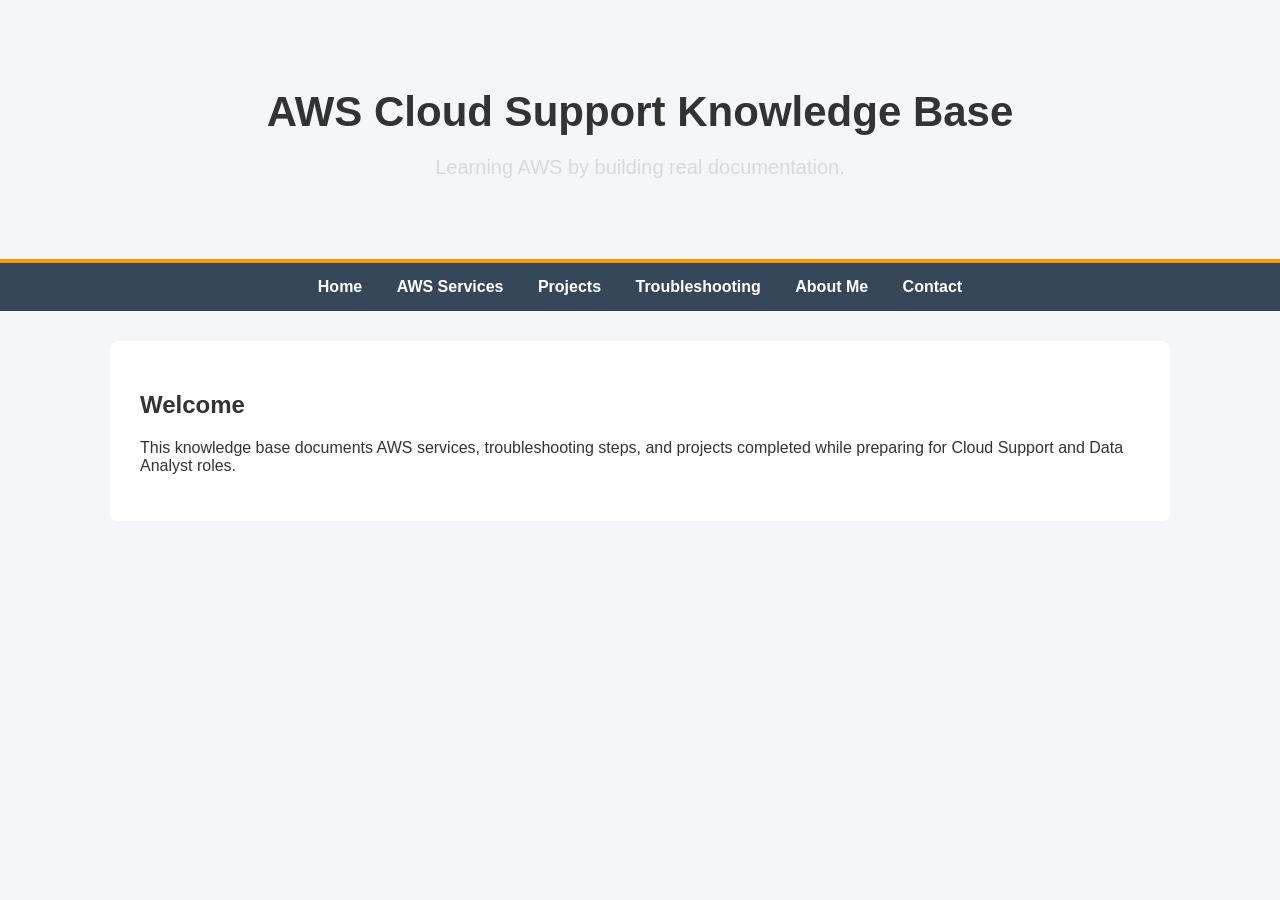
<file: index.html>
<!DOCTYPE html>
<html lang="en">

<head>
    <meta charset="UTF-8">
    <meta name="viewport" content="width=device-width, initial-scale=1.0">
    <title>AWS Cloud Support Knowledge Base</title>

    <link rel="stylesheet" href="style.css">
</head>

<body>

    <header>
        <h1>AWS Cloud Support Knowledge Base</h1>
        <p>Learning AWS by building real documentation.</p>
    </header>

    <nav>
        <a href="index.html">Home</a>
        <a href="services.html">AWS Services</a>
        <a href="projects.html">Projects</a>
        <a href="troubleshooting.html">Troubleshooting</a>
        <a href="about.html">About Me</a>
        <a href="contact.html">Contact</a>
    </nav>

    <main>

        <section>

            <h2>Welcome</h2>

            <p>
                This knowledge base documents AWS services, troubleshooting steps,
                and projects completed while preparing for Cloud Support and Data
                Analyst roles.
            </p>

        </section>

    </main>

</body>

</html>
</file>
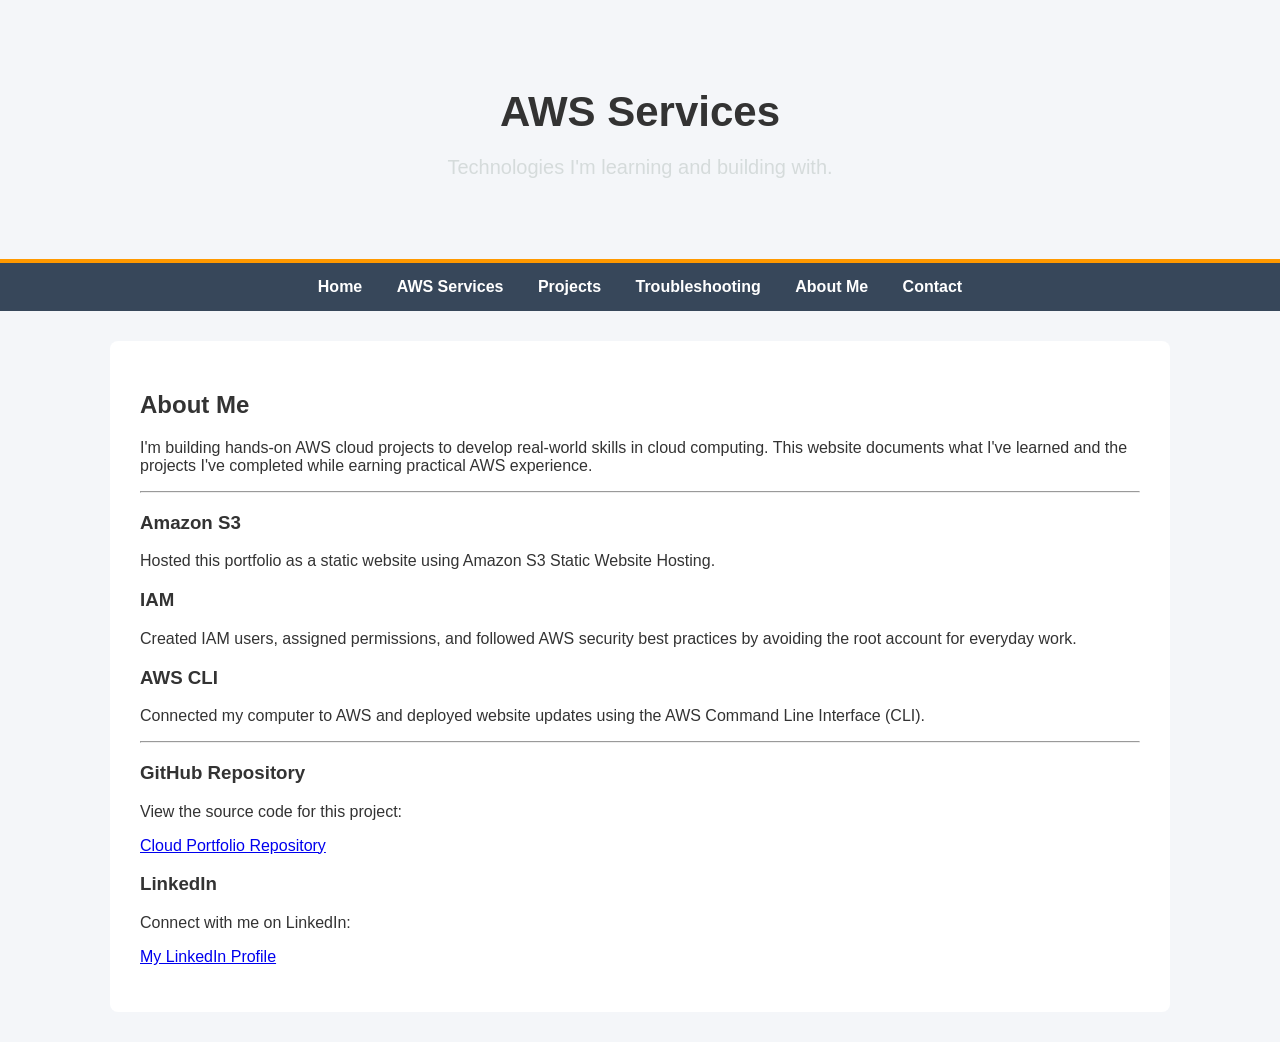
<file: about.html>
<!DOCTYPE html>
<html lang="en">

<head>
    <meta charset="UTF-8">
    <meta name="viewport" content="width=device-width, initial-scale=1.0">
    <title>AWS Services | RJ's Cloud Portfolio</title>
    <link rel="stylesheet" href="style.css">
</head>

<body>

    <header>
        <h1>AWS Services</h1>
        <p>Technologies I'm learning and building with.</p>
    </header>

    <nav>
        <a href="index.html">Home</a>
        <a href="services.html">AWS Services</a>
        <a href="projects.html">Projects</a>
        <a href="troubleshooting.html">Troubleshooting</a>
        <a href="about.html">About Me</a>
        <a href="contact.html">Contact</a>
    </nav>

    <main>

        <section>
            <h2>About Me</h2>

            <p>
                I'm building hands-on AWS cloud projects to develop real-world skills in cloud computing.
                This website documents what I've learned and the projects I've completed while earning practical AWS
                experience.
            </p>

            <hr>

            <h3>Amazon S3</h3>
            <p>
                Hosted this portfolio as a static website using Amazon S3 Static Website Hosting.
            </p>

            <h3>IAM</h3>
            <p>
                Created IAM users, assigned permissions, and followed AWS security best practices by avoiding the root
                account for everyday work.
            </p>

            <h3>AWS CLI</h3>
            <p>
                Connected my computer to AWS and deployed website updates using the AWS Command Line Interface (CLI).
            </p>

            <hr>

            <h3>GitHub Repository</h3>
            <p>
                View the source code for this project:
            </p>

            <p>
                <a href="https://github.com/RLJ415/Cloud-Portfolio" target="_blank">
                    Cloud Portfolio Repository
                </a>
            </p>

            <h3>LinkedIn</h3>
            <p>
                Connect with me on LinkedIn:
            </p>

            <p>
                <a href="https://www.linkedin.com/in/rodney-jones-8a035a258/">
                    My LinkedIn Profile
                </a>
            </p>

        </section>

    </main>

</body>

</html>
</file>
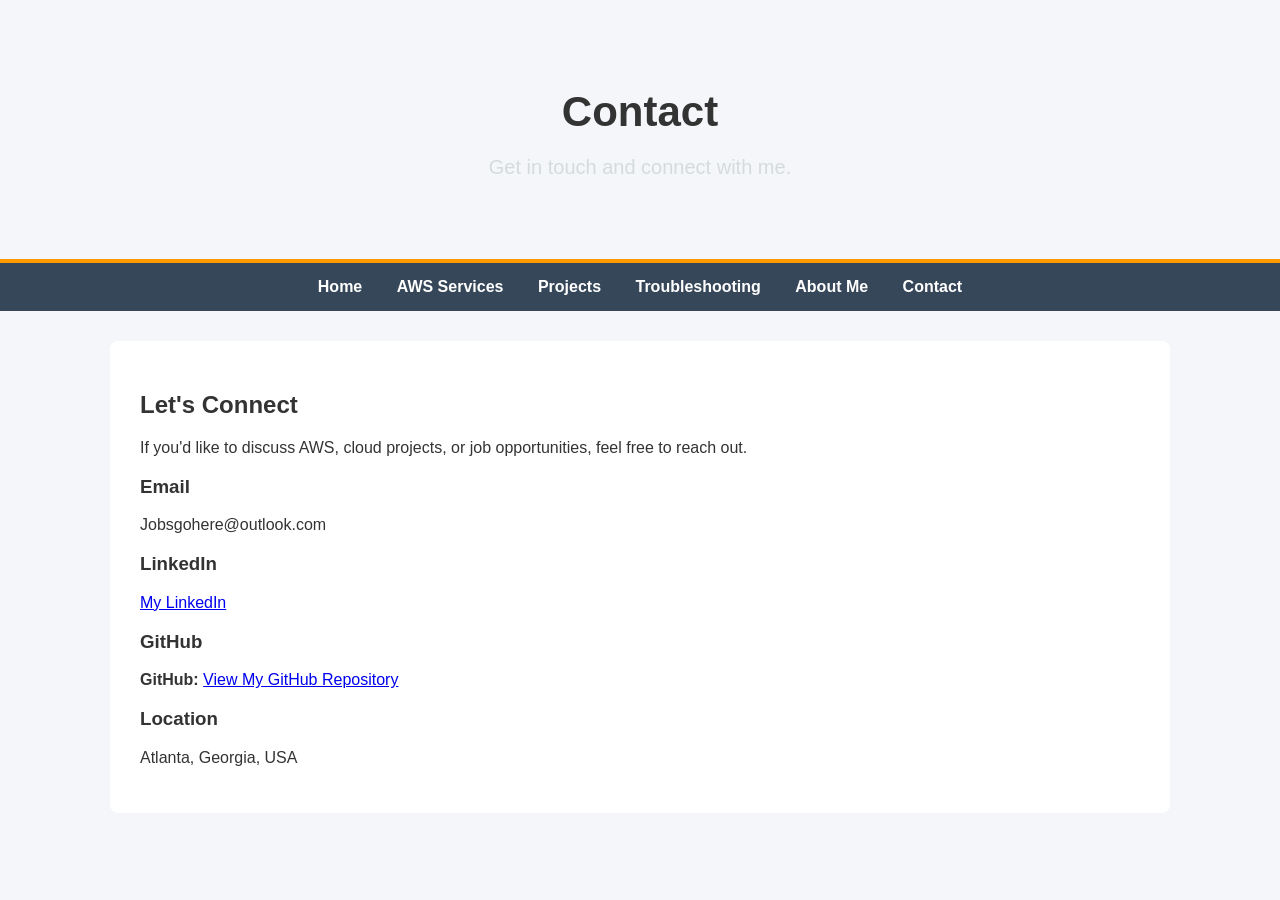
<file: contact.html>
<!DOCTYPE html>
<html lang="en">

<head>
    <meta charset="UTF-8">
    <meta name="viewport" content="width=device-width, initial-scale=1.0">
    <title>Contact | RJ's Cloud Portfolio</title>
    <link rel="stylesheet" href="style.css">
</head>

<body>

    <header>
        <h1>Contact</h1>
        <p>Get in touch and connect with me.</p>
    </header>

    <nav>
        <a href="index.html">Home</a>
        <a href="services.html">AWS Services</a>
        <a href="projects.html">Projects</a>
        <a href="troubleshooting.html">Troubleshooting</a>
        <a href="about.html">About Me</a>
        <a href="contact.html">Contact</a>
    </nav>

    <main>

        <section>

    <h2>Let's Connect</h2>

    <p>If you'd like to discuss AWS, cloud projects, or job opportunities, feel free to reach out.</p>

    <h3>Email</h3>
    <p>Jobsgohere@outlook.com</p>

    <h3>LinkedIn</h3>
     <a href="https://www.linkedin.com/in/rodney-jones-8a035a258/">My LinkedIn</a>

    <h3>GitHub</h3>
    <p>
    <strong>GitHub:</strong>
    <a href="https://github.com/RLJ415/Cloud-Portfolio" target="_blank">
        View My GitHub Repository
    </a>
    
</p>
    <h3>Location</h3>
    <p>Atlanta, Georgia, USA</p>

</section>

    </main>

</body>

</html>
</file>
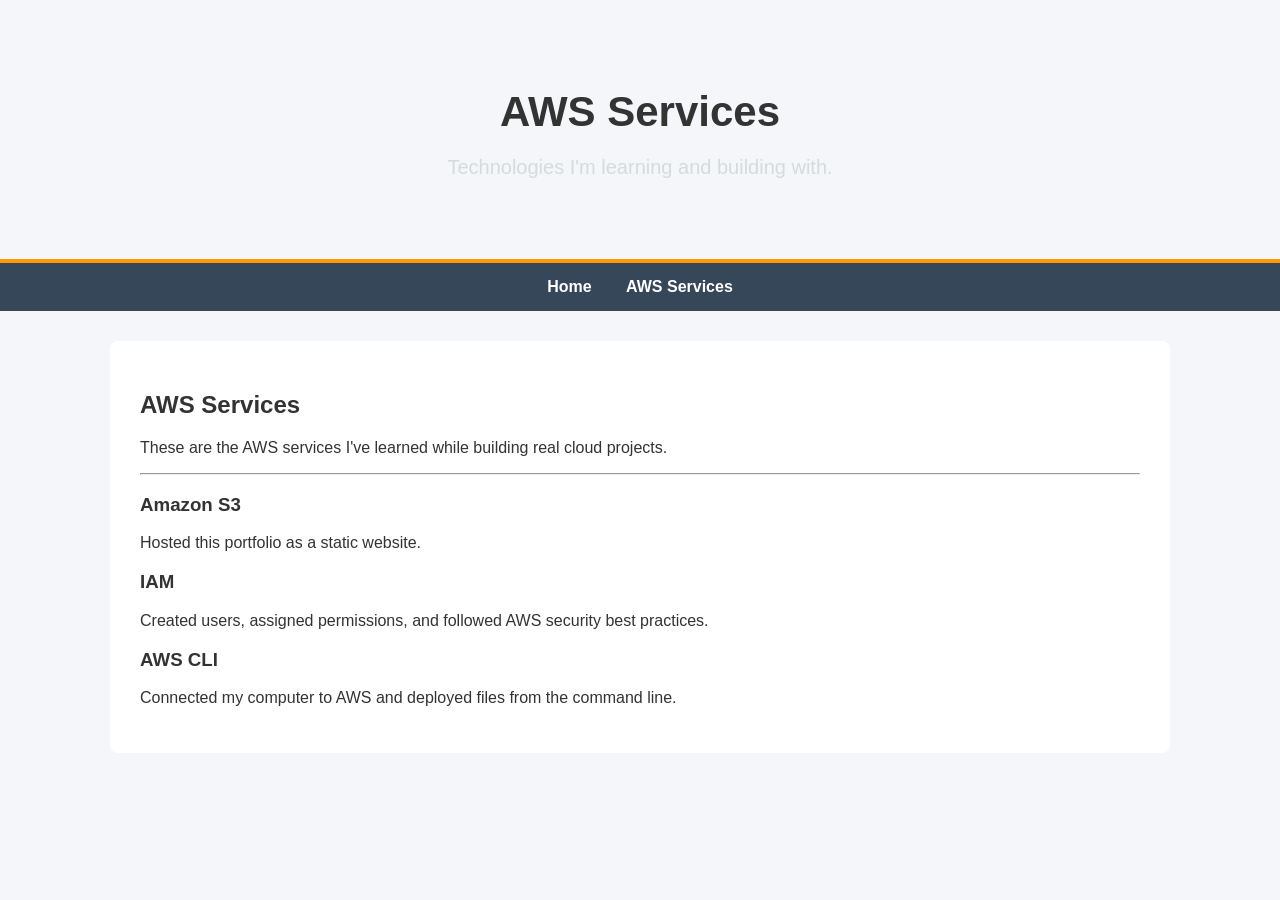
<file: services.html>
<!DOCTYPE html>
<html lang="en">

<head>
    <meta charset="UTF-8">
    <meta name="viewport" content="width=device-width, initial-scale=1.0">
    <title>AWS Services | RJ's Cloud Portfolio</title>
    <link rel="stylesheet" href="style.css">
</head>

<body>

    <header>
        <h1>AWS Services</h1>
        <p>Technologies I'm learning and building with.</p>
    </header>

    <nav>
        <a href="index.html">Home</a>
        <a href="services.html">AWS Services</a>
    </nav>

    <main>

        <section>
            <h2>AWS Services</h2>

            <p>
                These are the AWS services I've learned while building real cloud projects.
            </p>

            <hr>

            <h3>Amazon S3</h3>
            <p>Hosted this portfolio as a static website.</p>

            <h3>IAM</h3>
            <p>Created users, assigned permissions, and followed AWS security best practices.</p>

            <h3>AWS CLI</h3>
            <p>Connected my computer to AWS and deployed files from the command line.</p>

        </section>

    </main>

</body>

</html>
</file>
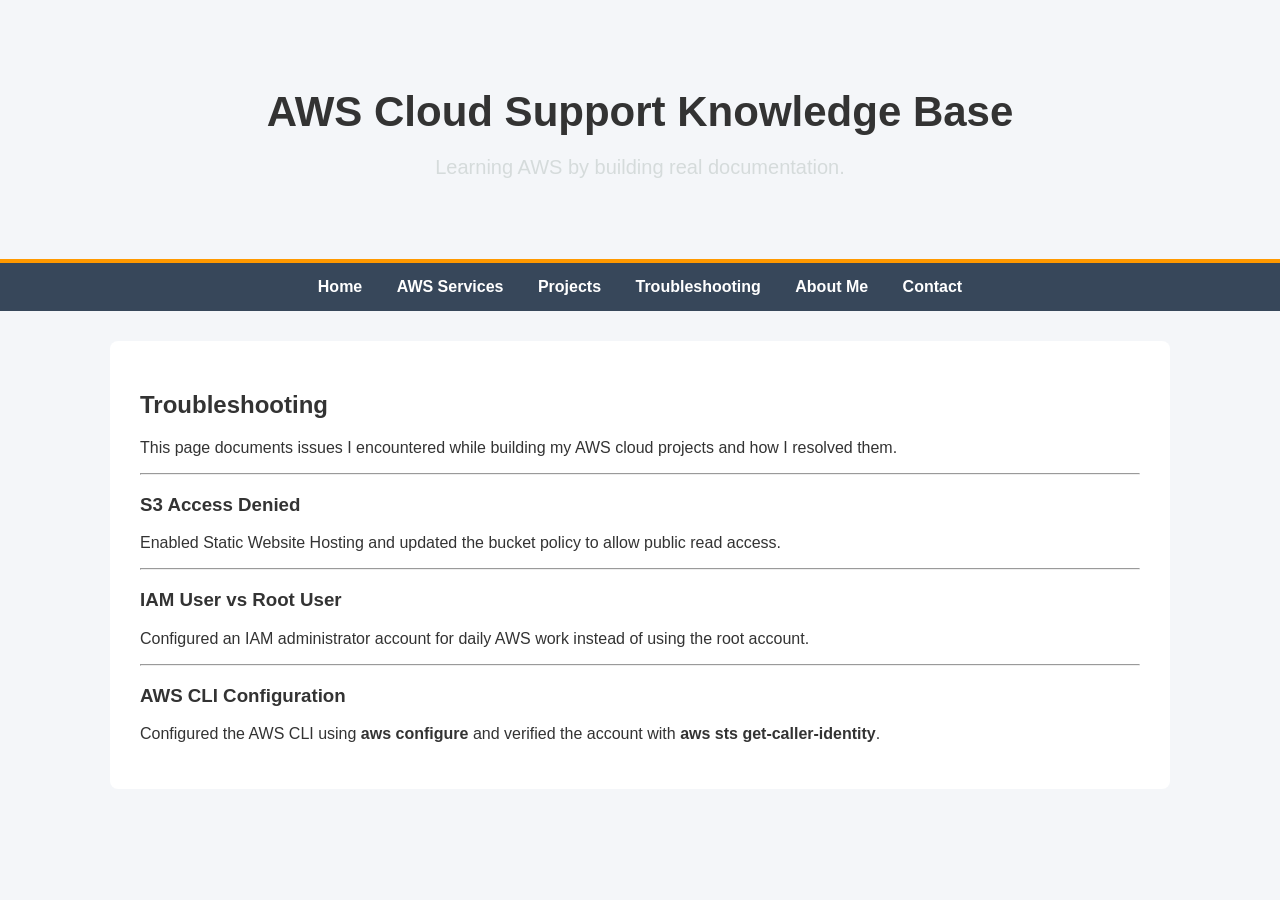
<file: troubleshooting.html>
<!DOCTYPE html>
<html lang="en">
<head>
    <meta charset="UTF-8">
    <meta name="viewport" content="width=device-width, initial-scale=1.0">
    <title>Troubleshooting | AWS Cloud Support Knowledge Base</title>
    <link rel="stylesheet" href="style.css">
</head>

<body>

<header>
    <h1>AWS Cloud Support Knowledge Base</h1>
    <p>Learning AWS by building real documentation.</p>
</header>

<nav>
    <a href="index.html">Home</a>
    <a href="services.html">AWS Services</a>
    <a href="projects.html">Projects</a>
    <a href="troubleshooting.html">Troubleshooting</a>
    <a href="about.html">About Me</a>
    <a href="contact.html">Contact</a>
</nav>

<main>

<h2>Troubleshooting</h2>

<p>This page documents issues I encountered while building my AWS cloud projects and how I resolved them.</p>

<hr>

<h3>S3 Access Denied</h3>

<p>Enabled Static Website Hosting and updated the bucket policy to allow public read access.</p>

<hr>

<h3>IAM User vs Root User</h3>

<p>Configured an IAM administrator account for daily AWS work instead of using the root account.</p>

<hr>

<h3>AWS CLI Configuration</h3>

<p>Configured the AWS CLI using <strong>aws configure</strong> and verified the account with <strong>aws sts get-caller-identity</strong>.</p>

</main>

</body>
</html>
</file>
<file: style.css>
body {
    margin: 0;
    font-family: Arial, sans-serif;
    background-color: #f4f6f9;
    color: #333333;
}

header {
    background-color: linear-gradient(135deg,#232f3e, #131a22)
    color: white;
    text-align: center;
    padding: 60px 20px;
    border-bottom: 4px solid #ff9900;
}

header h1 {
    font-size: 42px;
    margin-bottom: 10px;
}

header p {
    font-size: 20px;
    color: #d5dbdb;
}

nav {
    background-color: #37475a;
    padding: 15px;
    text-align: center;
}

nav a {
    color: white;
    text-decoration: none;
    margin: 0 15px;
    font-weight: bold;
}

nav a:hover {
    color: #ff9900;
}

main {
    max-width: 1000px;
    margin: 30px auto;
    background: white;
    padding: 30px;
    border-radius: 8px;
}
</file>
